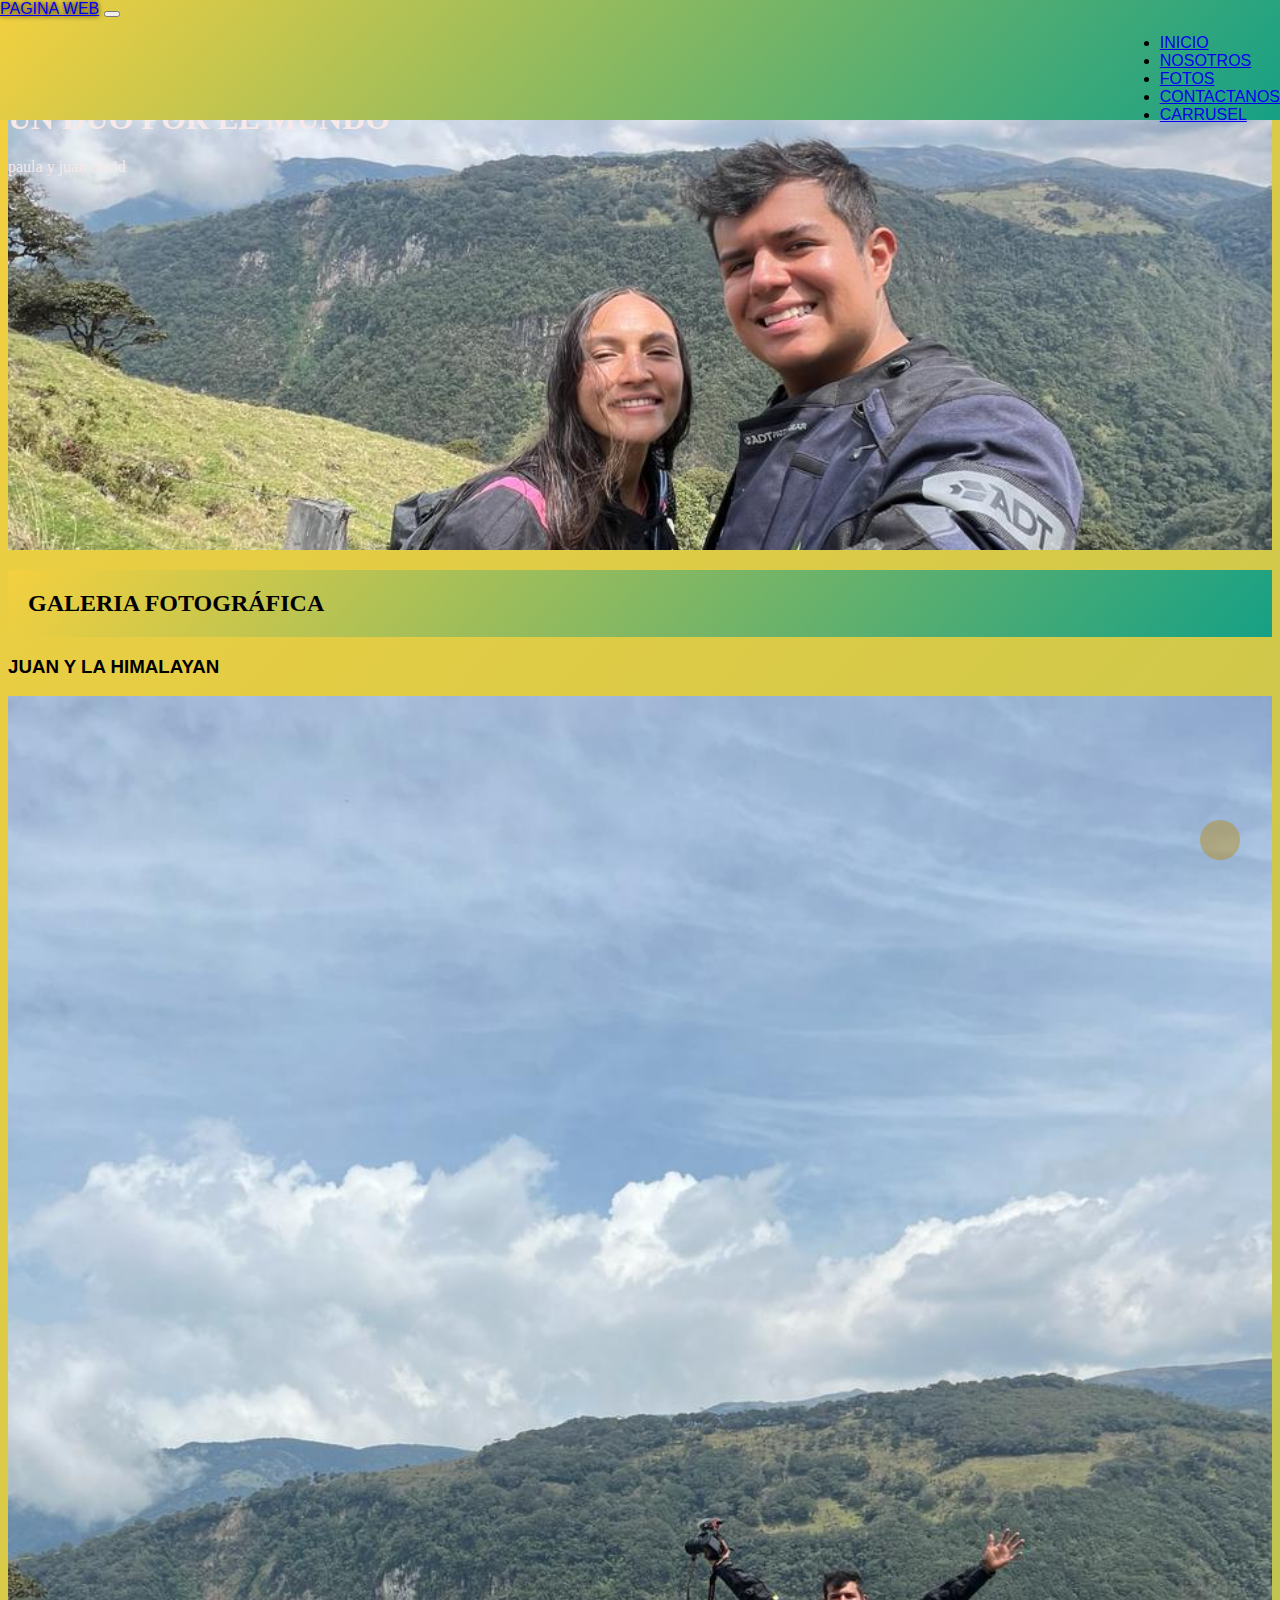
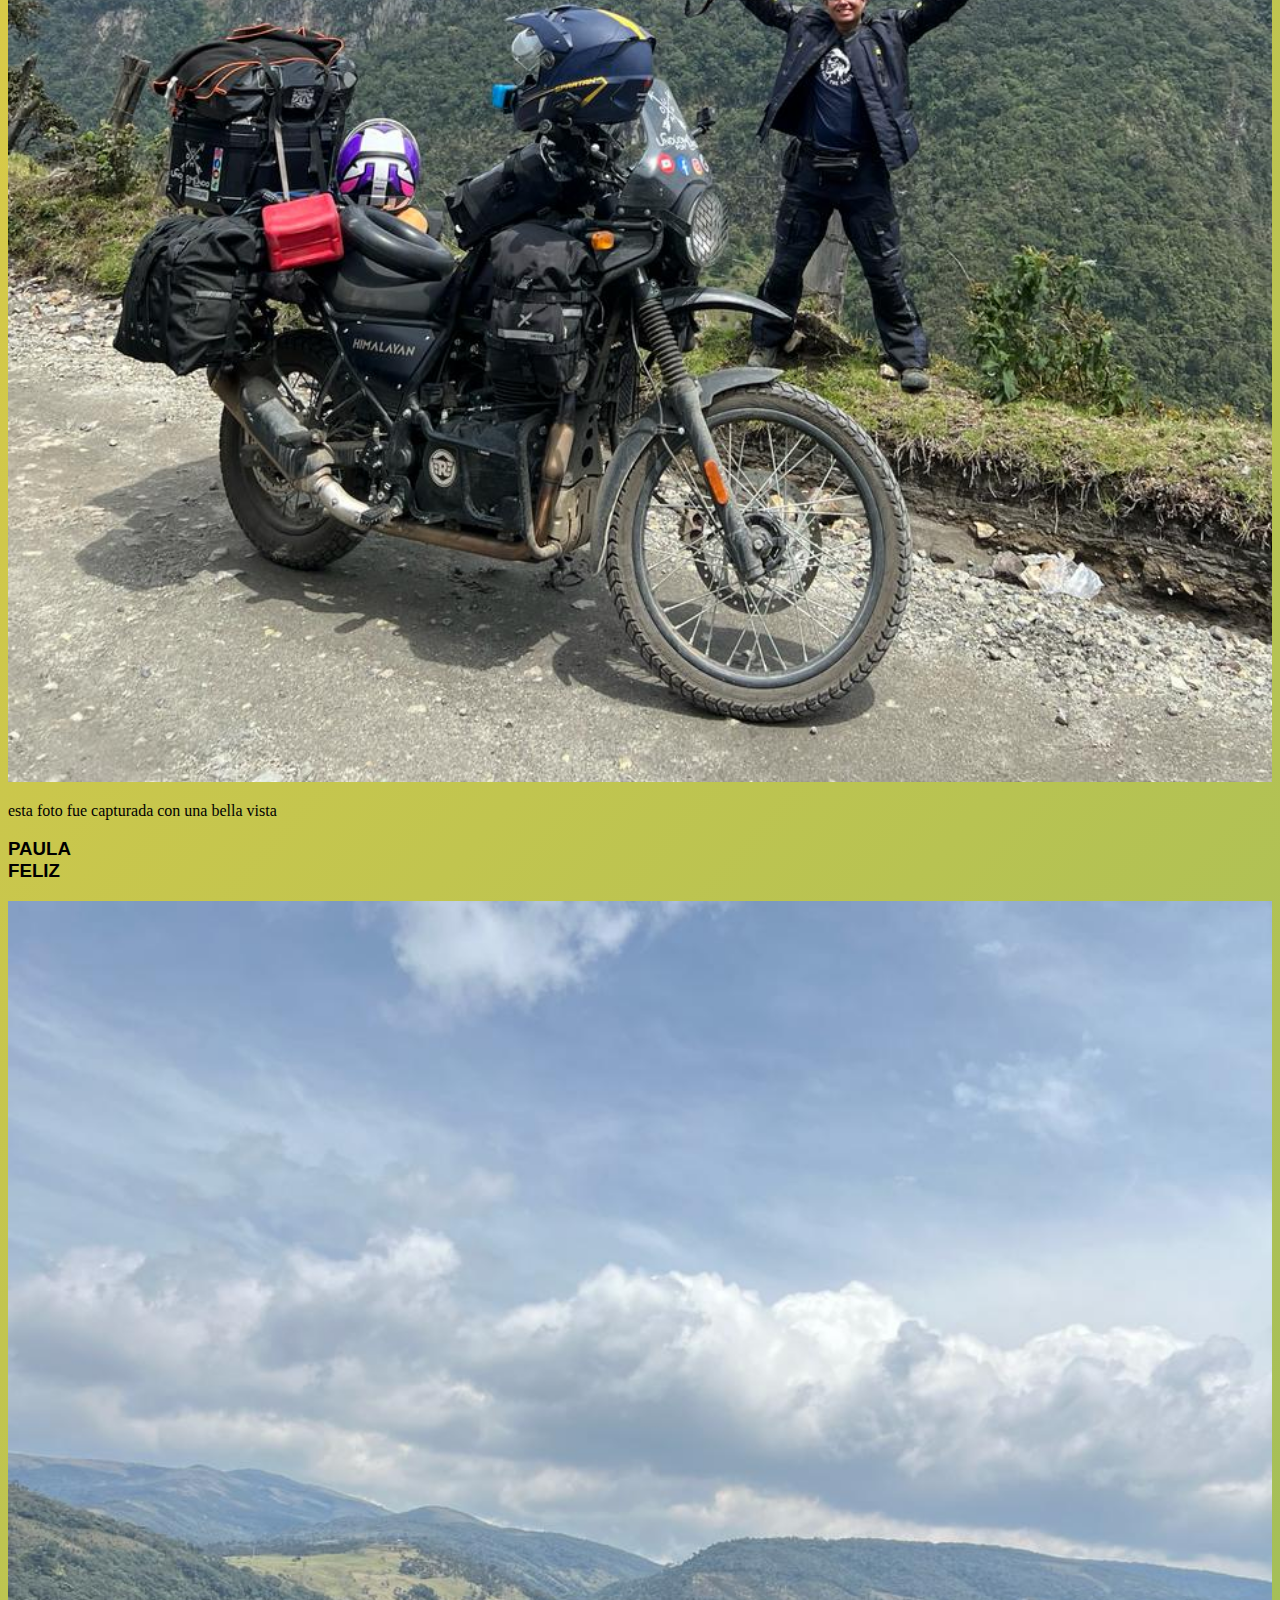
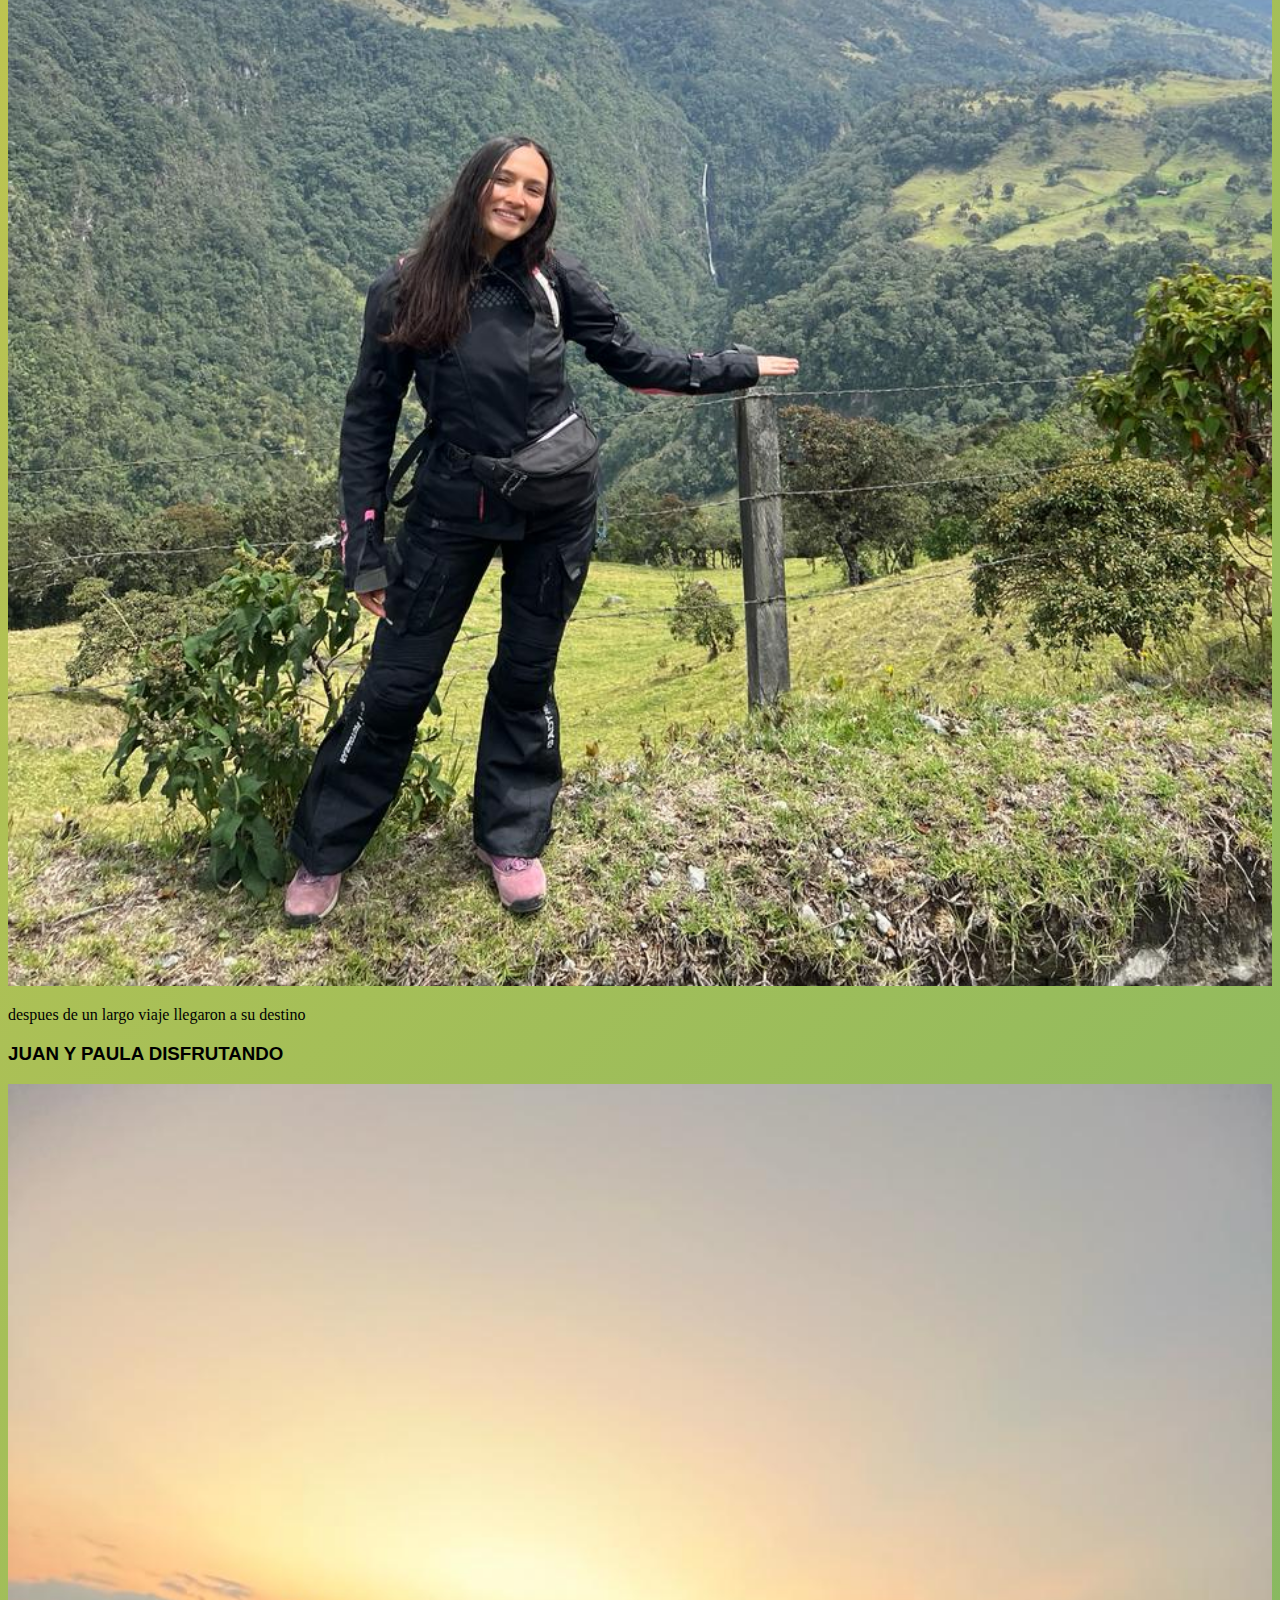
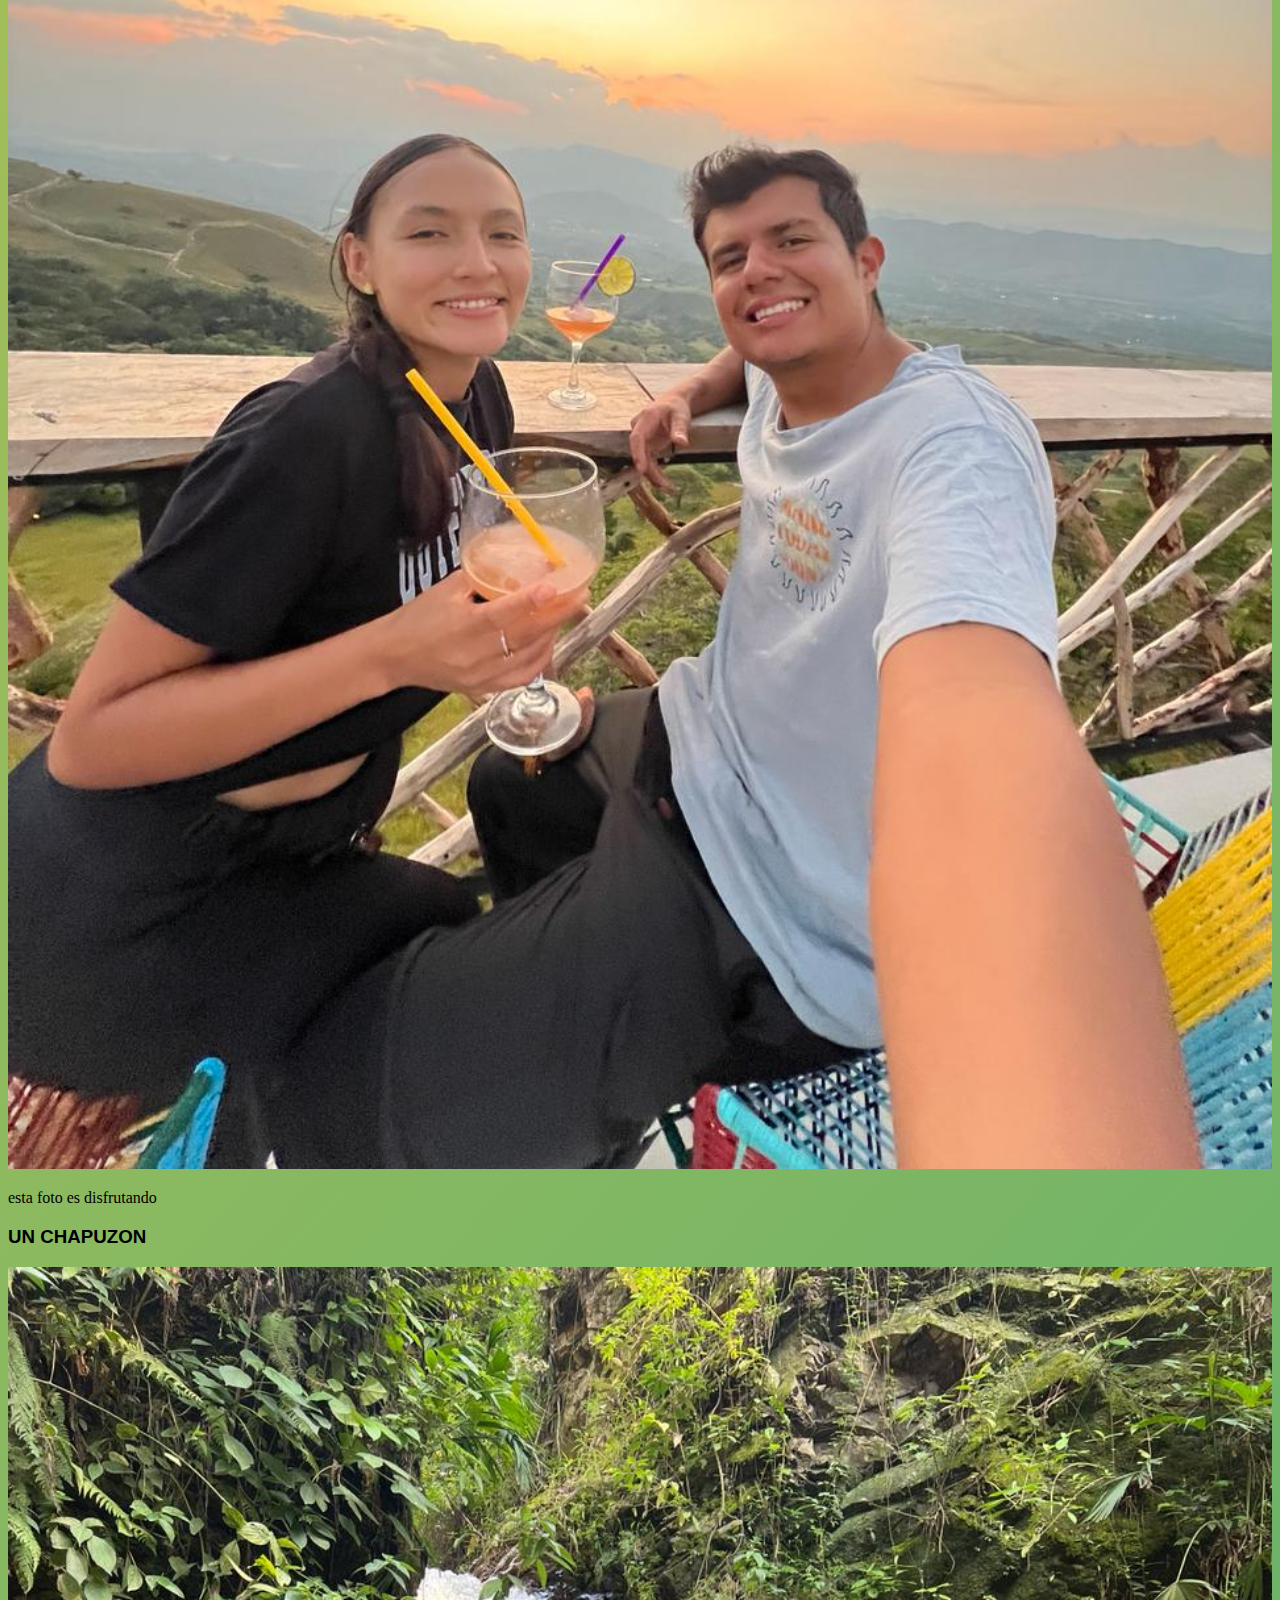
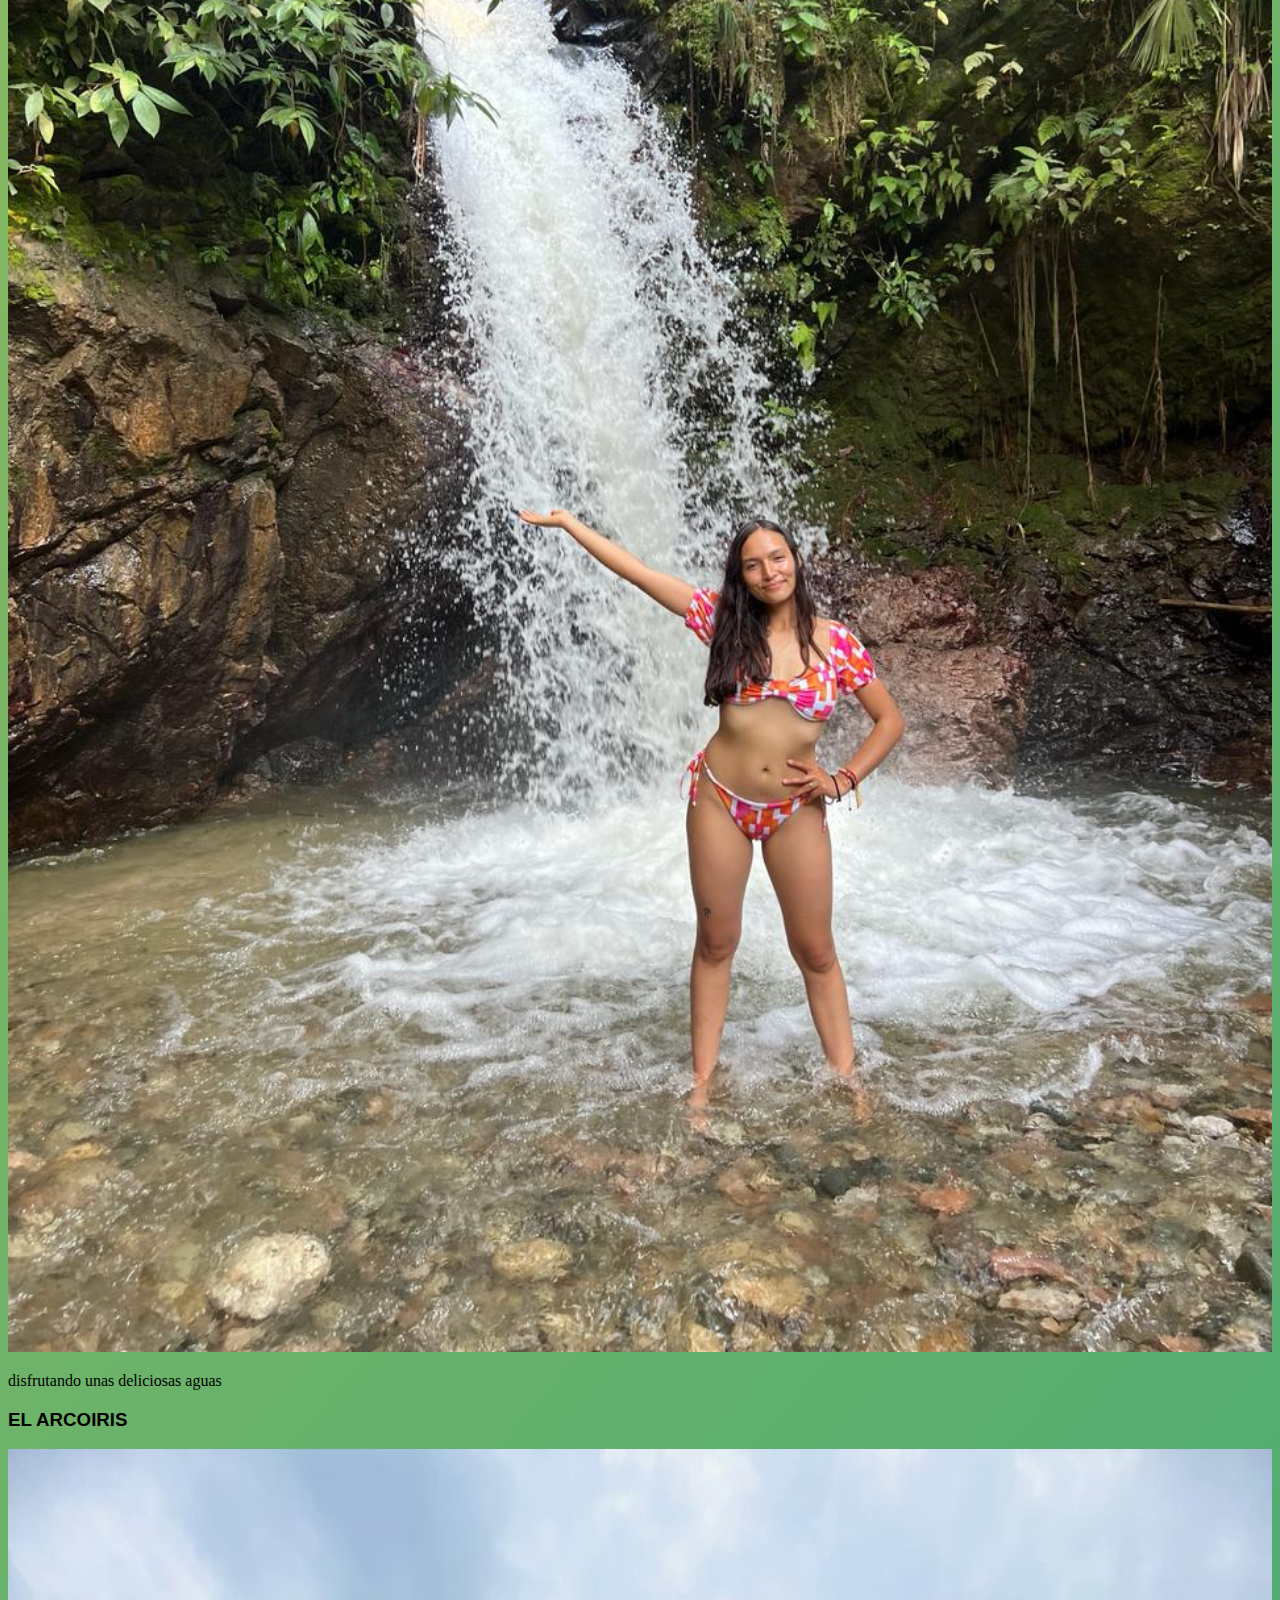
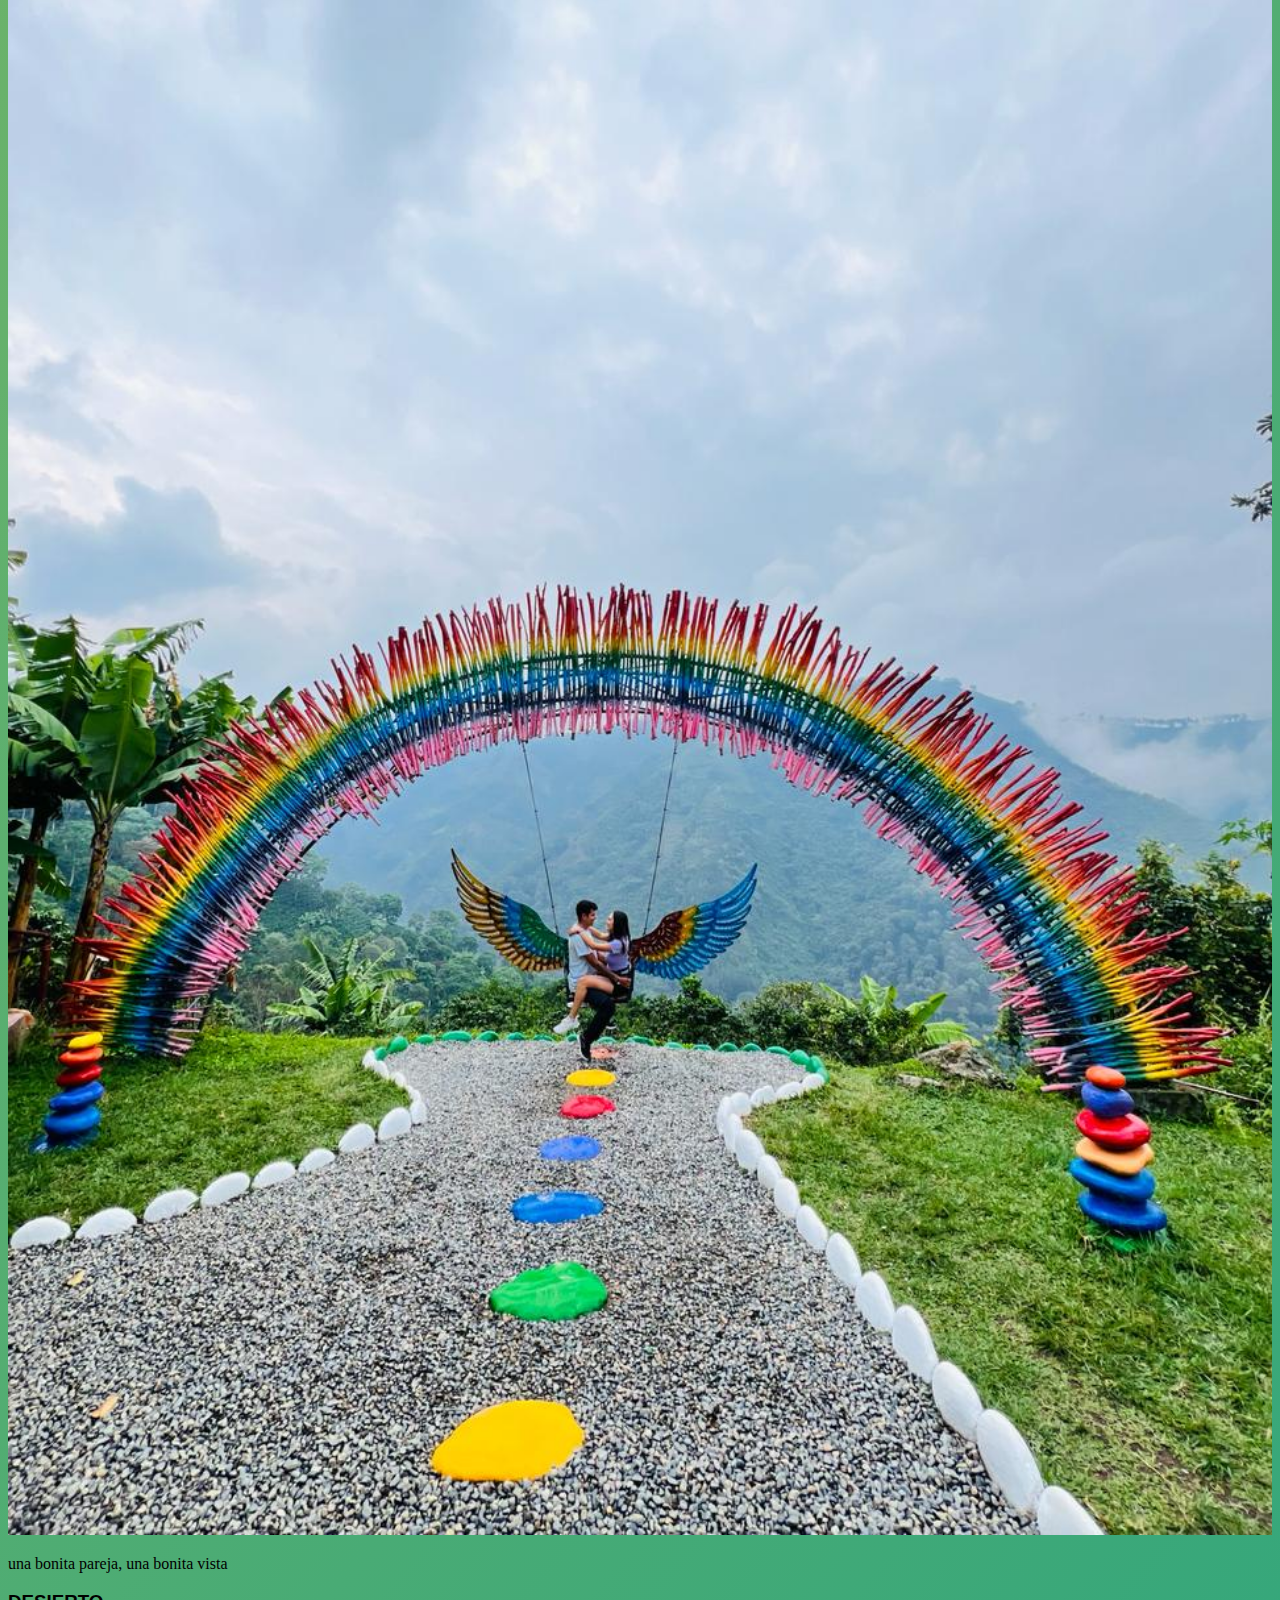
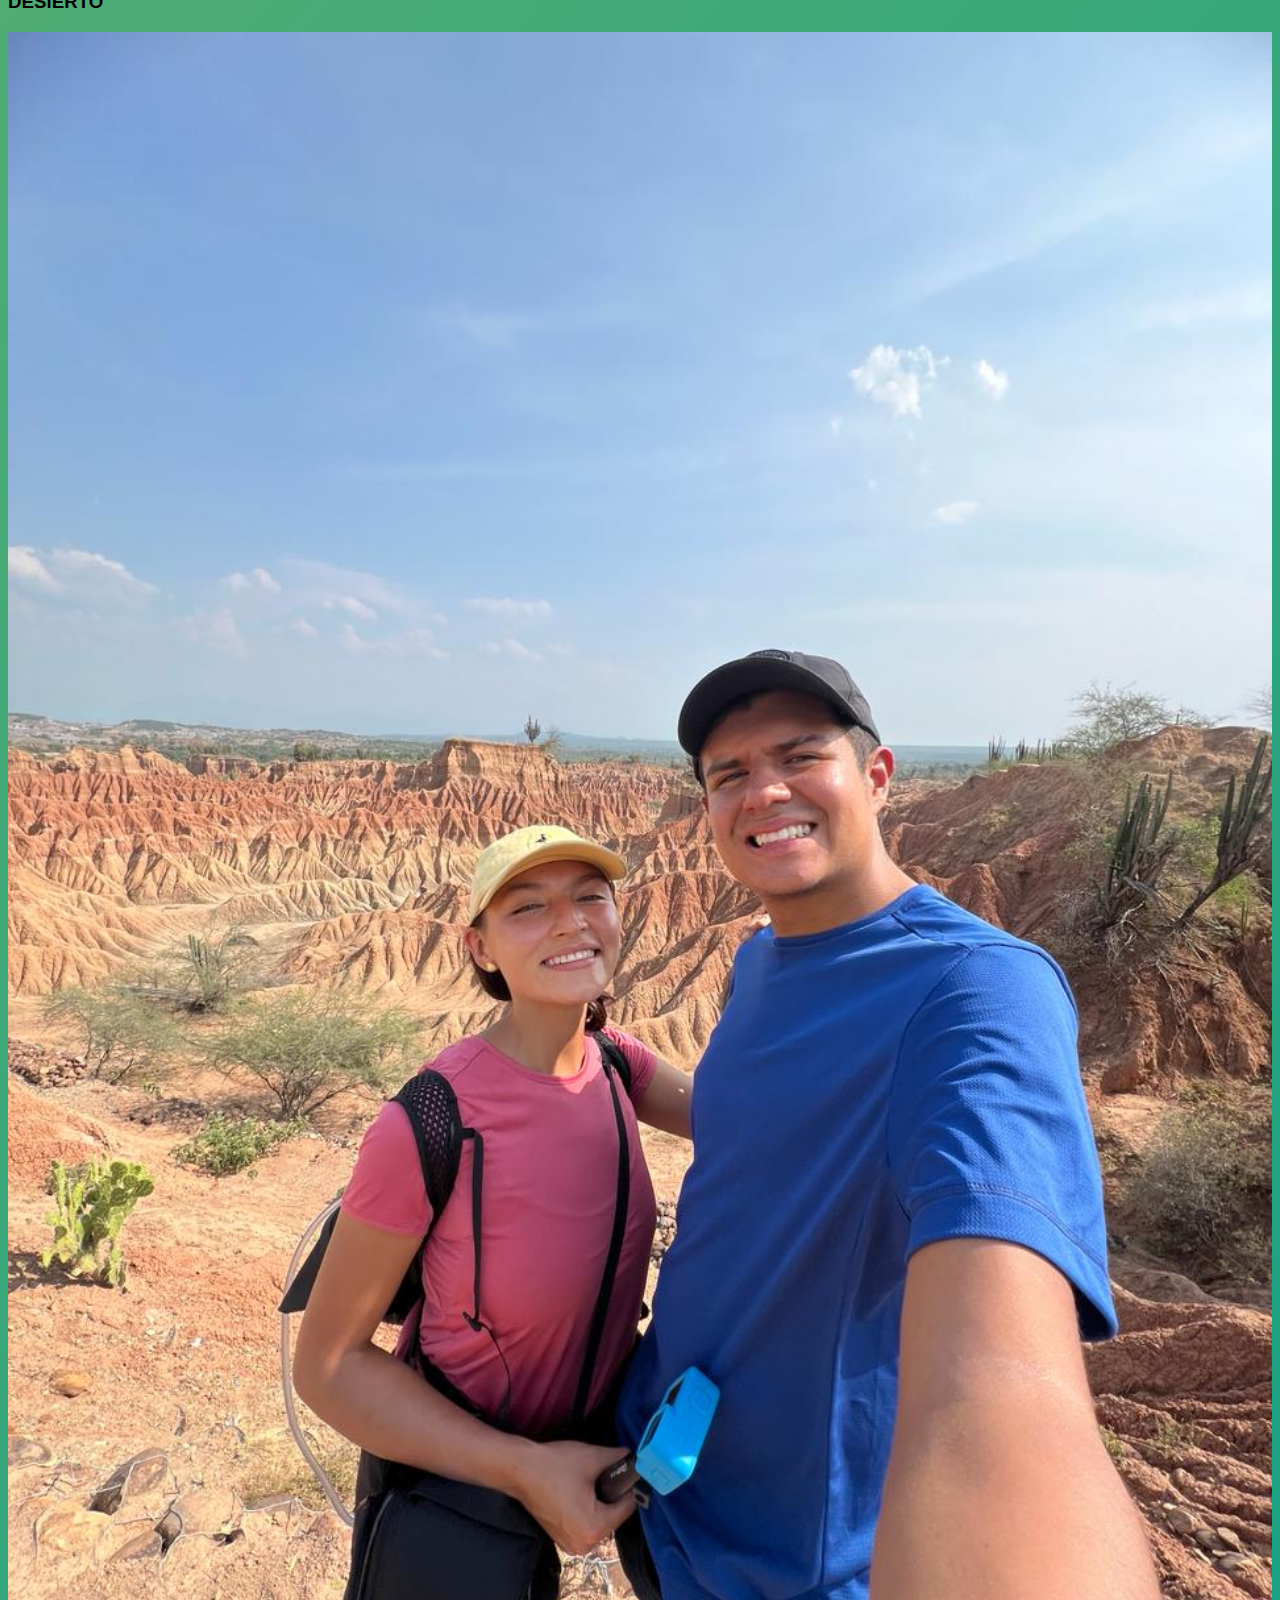
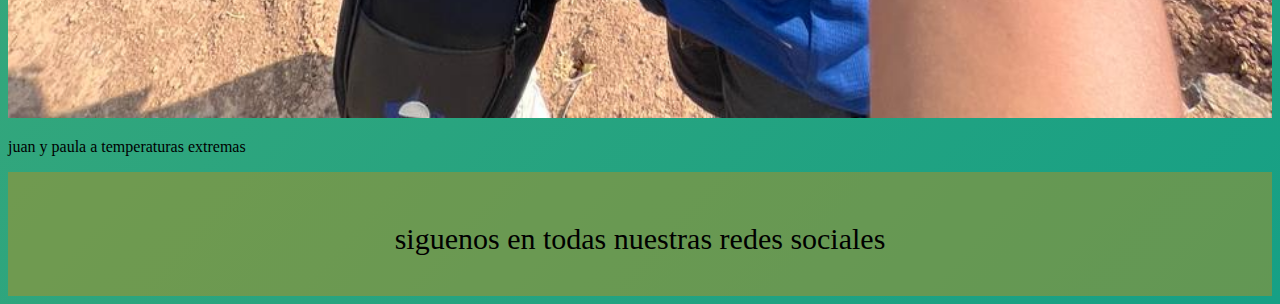
<file: index.html>
<!DOCTYPE html>
<html lang="es">

<head>
    <meta charset="UTF-8">
    <link rel="shortcut icon" href="multimedia/tierra-aislada_163782-1195.ico" type="image/x-icon">
    <link rel="stylesheet" href="https://cdnjs.cloudflare.com/ajax/libs/font-awesome/6.5.1/css/all.min.css" integrity="sha512-DTOQO9RWCH3ppGqcWaEA1BIZOC6xxalwEsw9c2QQeAIftl+Vegovlnee1c9QX4TctnWMn13TZye+giMm8e2LwA==" crossorigin="anonymous" referrerpolicy="no-referrer" />
    <!-- boostrap inicia 5.1 -->
    <link href="https://cdn.jsdelivr.net/npm/bootstrap@5.1.3/dist/css/bootstrap.min.css" rel="stylesheet"
        integrity="sha384-1BmE4kWBq78iYhFldvKuhfTAU6auU8tT94WrHftjDbrCEXSU1oBoqyl2QvZ6jIW3" crossorigin="anonymous">
    <!-- boostrap fin 5.1 -->
    <link rel="stylesheet" href="stiless.css">
    <meta name="viewport" content="width=device-width, initial-scale=1.0">
    <title>Prentrega 2</title>
</head>

<body>
    <!-- nav inicia-->
    <nav class="navbar navbar-expand-sm navbar-dark">
        <div class="container-fluid">
            <a class="navbar-brand" href="#">PAGINA <span>WEB</span></a>
            <button class="navbar-toggler" type="button" data-bs-toggle="collapse" data-bs-target="#collapsibleNavbar">
                <span class="navbar-toggler-icon"></span>
            </button>
            <div class="collapse navbar-collapse" id="collapsibleNavbar">
                <ul class="navbar-nav">
                    <li class="nav-item">
                        <a class="nav-link" href="index.html" style="transition: all;">INICIO</a>
                    </li>
                    <li class="nav-item">
                        <a class="nav-link" href="nosotros.html">NOSOTROS</a>
                    </li>
                    <li class="nav-item">
                        <a class="nav-link" href="fotos.html">FOTOS</a>
                    </li>
                    <li class="nav-item">
                        <a class="nav-link" href="contactanos.html">CONTACTANOS</a>
                    </li>
                    <li class="nav-item">
                        <a class="nav-link" href="carrusel.html">CARRUSEL</a>
                    </li>
                </ul>
            </div>
        </div>
    </nav>
    <!-- nav fin  -->
 <!-- jumbotromp inicia-->
 <div class=" p-5  jumbotron">
    <div class="call">
    </header>
    <main>
        <div class="calll">
            <h1>UN DUO POR EL MUNDO</h1>
            <P>paula y juan david</P>
        </div>
    </main>
    </div>
  </div>
  <!-- jumbotromp inicia-->
 <h2 class="text-center ext-white">GALERIA FOTOGRÁFICA</h2>
 <div class="galeria container-fluid">
    <div class="row">
        <article class="col-sm-4">
            <h3>JUAN Y LA HIMALAYAN</h3>
            <img src="img/FDS (2).jpeg" alt="foto">
            <p>esta foto fue capturada con una bella vista</p>
        </article>

        <article class="col-sm-4">
            <h3>PAULA 
                <br>
                FELIZ</h3>
            <img src="img/FDS (1).jpeg" alt="foto">
            <p>despues de un largo viaje llegaron a su destino</p>
        </article>

        <article class="col-sm-4">
            <h3>JUAN Y PAULA DISFRUTANDO</h3>
            <img src="img/E.jpeg" alt="foto">
            <p>esta foto es disfrutando</p>
        </article>

        <article class="col-sm-4">
            <h3>UN CHAPUZON</h3>
            <img src="img/D.jpeg" alt="foto">
            <p>disfrutando unas deliciosas aguas</p>
        </article>
        <article class="col-sm-4">
            <h3>EL ARCOIRIS</h3>
            <img src="img/che.jpeg" alt="foto">
            <p>una bonita pareja, una bonita vista</p>
        </article>

        <article class="col-sm-4">
            <div class="position2">
                <h3>DESIERTO</h3>
                <img src="img/FDS (4).jpeg"foto">
                <p>juan y paula a temperaturas extremas</p>
            </article>
            </div>
    </div>

 </div>



 
 <footer>
    <p>siguenos en todas nuestras redes sociales</p>
    <div class="redes">
<a href="">
    <i class="fa-brands fa-square-instagram"></i>
</a>
<a href="">
    <i class="fa-brands fa-square-facebook"></i>
</a>
    </div>
 </footer>
<a href="#" class="subir">
    <i class="fa-solid fa-circle-up"></i>
</a>


    <script src="https://cdn.jsdelivr.net/npm/@popperjs/core@2.10.2/dist/umd/popper.min.js"
        integrity="sha384-7+zCNj/IqJ95wo16oMtfsKbZ9ccEh31eOz1HGyDuCQ6wgnyJNSYdrPa03rtR1zdB" crossorigin="anonymous">
    </script>
    <script src="https://cdn.jsdelivr.net/npm/bootstrap@5.1.3/dist/js/bootstrap.min.js"
        integrity="sha384-QJHtvGhmr9XOIpI6YVutG+2QOK9T+ZnN4kzFN1RtK3zEFEIsxhlmWl5/YESvpZ13" crossorigin="anonymous">
    </script>
</body>

</html>
</file>
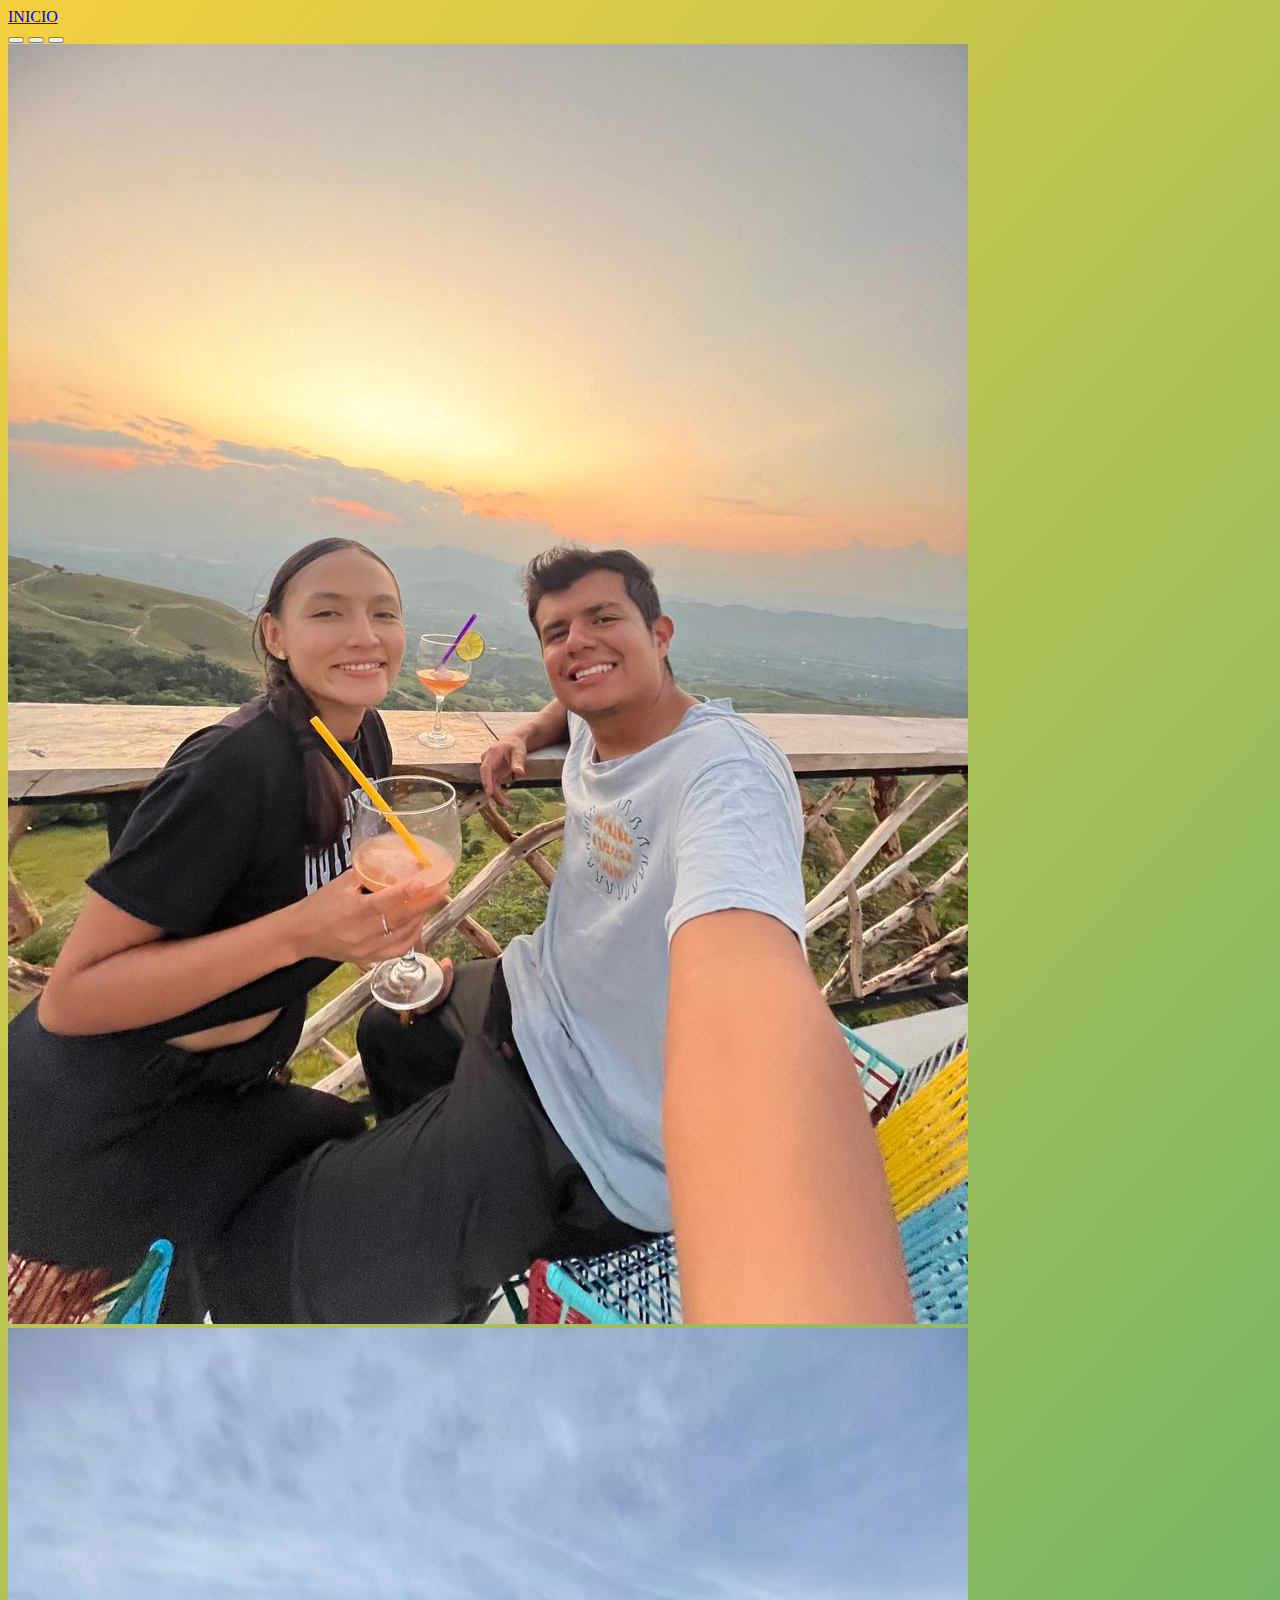
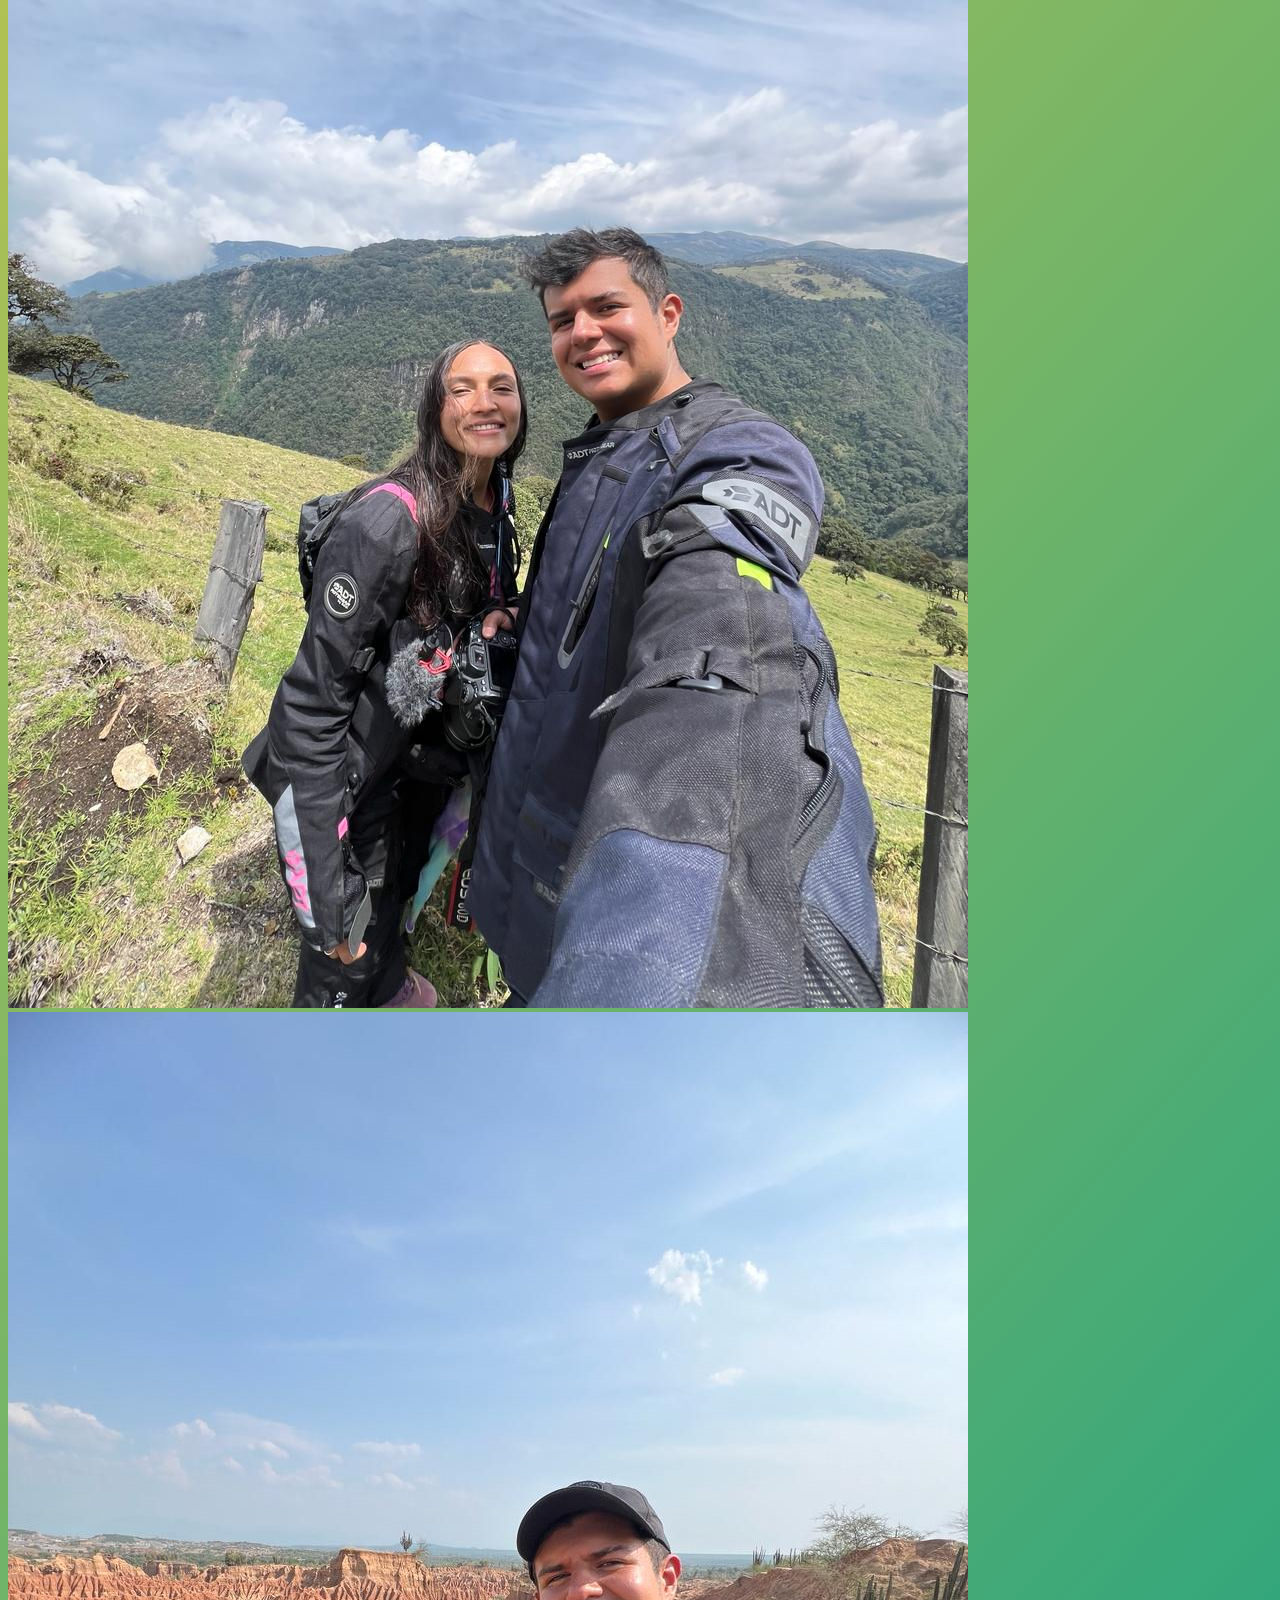
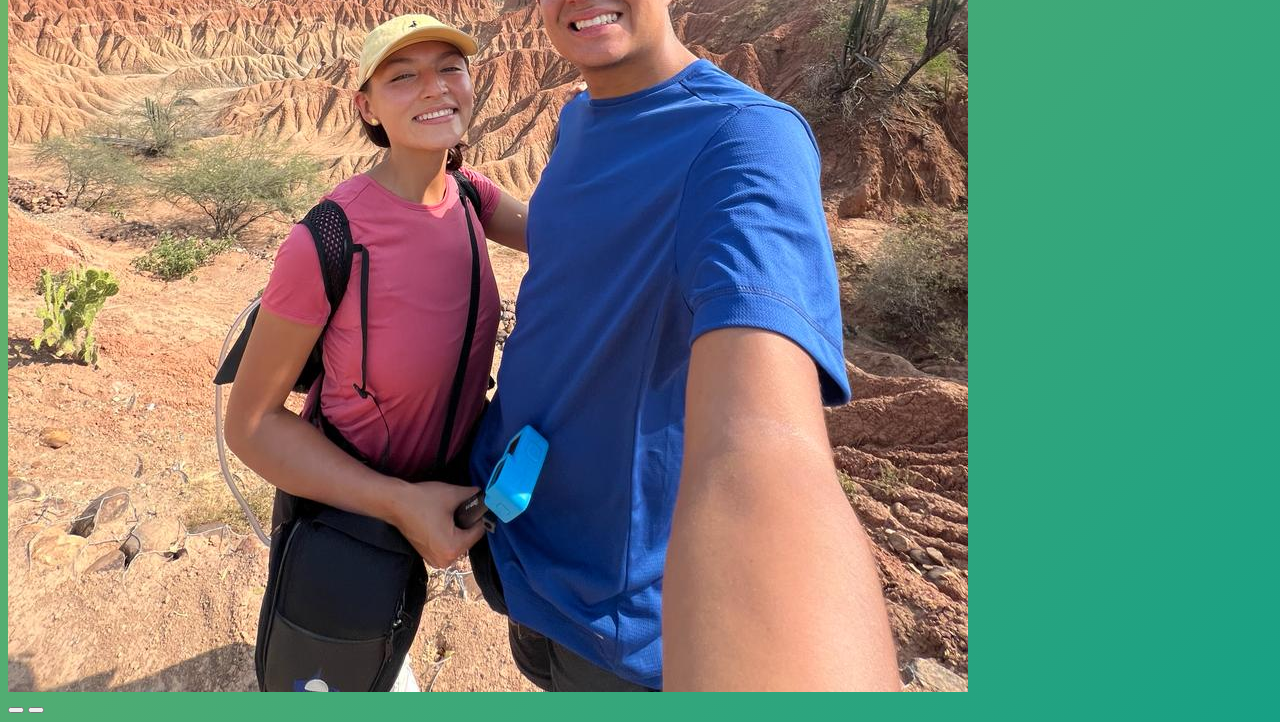
<file: carrusel.html>
<!DOCTYPE html>
    <html lang="eS">
    <head>
        <meta charset="UTF-8">
        <meta name="viewport" content="width=device-width, initial-scale=1.0">
        <link href="https://cdn.jsdelivr.net/npm/bootstrap@5.1.3/dist/css/bootstrap.min.css" rel="stylesheet" integrity="sha384-1BmE4kWBq78iYhFldvKuhfTAU6auU8tT94WrHftjDbrCEXSU1oBoqyl2QvZ6jIW3" crossorigin="anonymous">
        <link rel="stylesheet" href="stiless.css">
        <title>Document</title>
    </head>
    <body>
        <a class="nav-link" href="index.html">INICIO</a>
        <div id="demo" class="carousel slide" data-bs-ride="carousel">

            <!-- Indicators/dots -->
            <div class="carousel-indicators">
              <button type="button" data-bs-target="#demo" data-bs-slide-to="0" class="active"></button>
              <button type="button" data-bs-target="#demo" data-bs-slide-to="1"></button>
              <button type="button" data-bs-target="#demo" data-bs-slide-to="2"></button>
            </div>
          
            <!-- The slideshow/carousel -->
            <div class="carousel-inner">
              <div class="carousel-item active">
                <img src="img/E.jpeg" alt="Los Angeles" class="d-block w-100">
              </div>
              <div class="carousel-item">
                <img src="img/FDS (3).jpeg" alt="Chicago" class="d-block w-100">
              </div>
              <div class="carousel-item">
                <img src="img/FDS (4).jpeg" alt="New York" class="d-block w-100">
              </div>
            </div>
          
            <!-- Left and right controls/icons -->
            <button class="carousel-control-prev" type="button" data-bs-target="#demo" data-bs-slide="prev">
              <span class="carousel-control-prev-icon"></span>
            </button>
            <button class="carousel-control-next" type="button" data-bs-target="#demo" data-bs-slide="next">
              <span class="carousel-control-next-icon"></span>
            </button>
          </div>






<script src="https://cdn.jsdelivr.net/npm/@popperjs/core@2.10.2/dist/umd/popper.min.js" integrity="sha384-7+zCNj/IqJ95wo16oMtfsKbZ9ccEh31eOz1HGyDuCQ6wgnyJNSYdrPa03rtR1zdB" crossorigin="anonymous"></script>
<script src="https://cdn.jsdelivr.net/npm/bootstrap@5.1.3/dist/js/bootstrap.min.js" integrity="sha384-QJHtvGhmr9XOIpI6YVutG+2QOK9T+ZnN4kzFN1RtK3zEFEIsxhlmWl5/YESvpZ13" crossorigin="anonymous"></script>
    </body>
    </html>
</file>
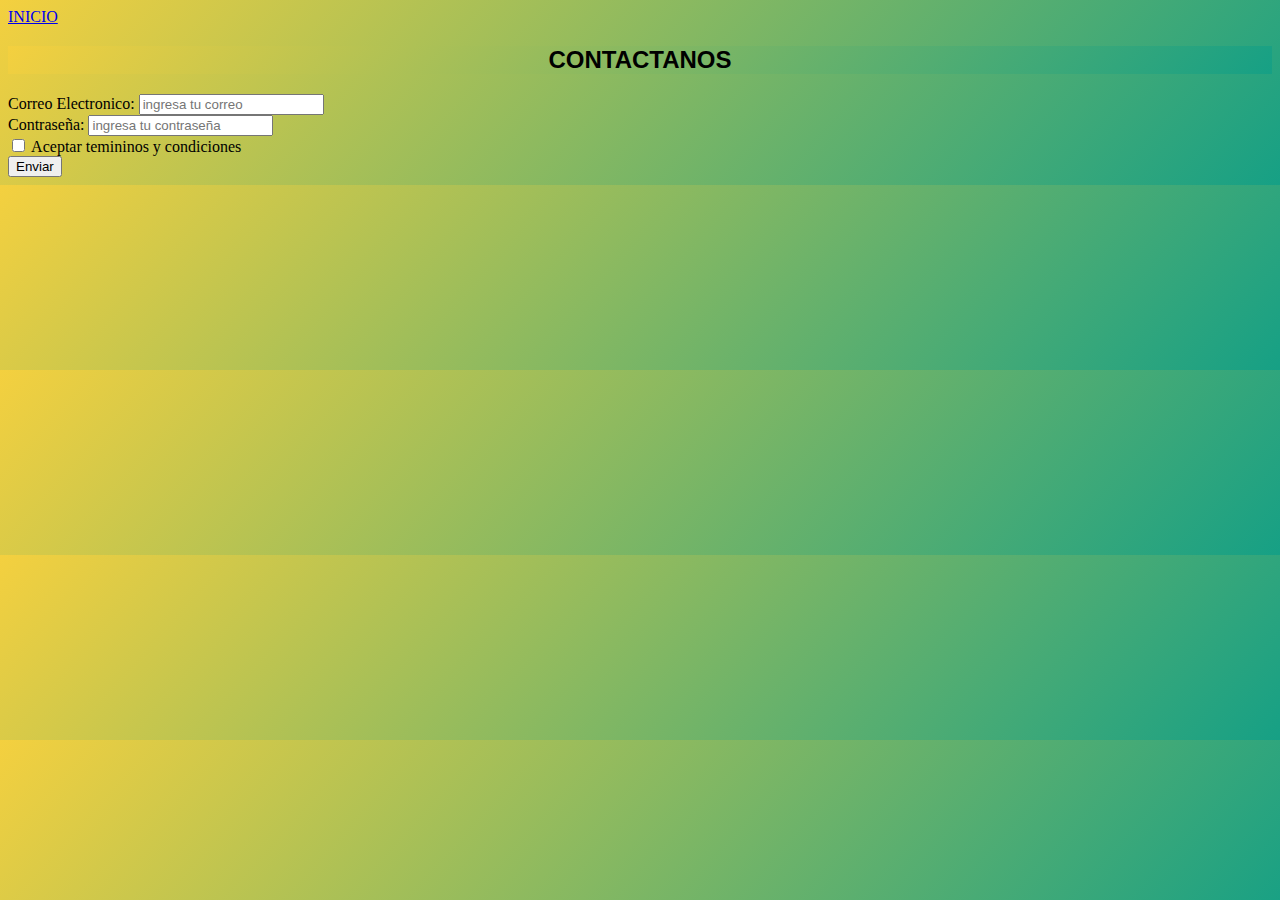
<file: contactanos.html>
<!DOCTYPE html>
<html lang="es">
<head>
    <meta charset="UTF-8">
    <meta name="viewport" content="width=device-width, initial-scale=1.0">
       <!-- boostrap inicia 5.1 -->
       <link
       href="https://cdn.jsdelivr.net/npm/bootstrap@5.1.3/dist/css/bootstrap.min.css"
       rel="stylesheet"
       integrity="sha384-1BmE4kWBq78iYhFldvKuhfTAU6auU8tT94WrHftjDbrCEXSU1oBoqyl2QvZ6jIW3"
       crossorigin="anonymous"
     />
     <!-- boostrap fin 5.1 -->
    <title>Document</title>

<div class="feid">
</head>
<body style="background-image: linear-gradient(132deg, #F4D03F 0%, #16A085 100%);">
    <a href="index.html">INICIO</a>
     <H2 style="background-image: linear-gradient(132deg, #F4D03F 0%, #16A085 100%);;;;;; font-family: Verdana, Geneva, Tahoma, sans-serif; text-align: center;">CONTACTANOS</H2>
     <form action="/action_page.php">
        <div class="mb-3 mt-3">
          <label for="email" class="form-label">Correo Electronico:</label>
          <input type="email" class="form-control" id="email" placeholder="ingresa tu correo" name="email">
        </div>
        <div class="mb-3">
          <label for="pwd" class="form-label">Contraseña:</label>
          <input type="password" class="form-control" id="pwd" placeholder="ingresa tu contraseña" name="pswd">
        </div>
        <div class="form-check mb-3">
          <label class="form-check-label">
            <input class="form-check-input" type="checkbox" name="remember"> Aceptar temininos y condiciones
          </label>
        </div>
        <button type="submit" class="btn btn-primary">Enviar</button>
      </form>
    <script
    src="https://cdn.jsdelivr.net/npm/@popperjs/core@2.10.2/dist/umd/popper.min.js"
    integrity="sha384-7+zCNj/IqJ95wo16oMtfsKbZ9ccEh31eOz1HGyDuCQ6wgnyJNSYdrPa03rtR1zdB"
    crossorigin="anonymous"
  ></script>
  <script
    src="https://cdn.jsdelivr.net/npm/bootstrap@5.1.3/dist/js/bootstrap.min.js"
    integrity="sha384-QJHtvGhmr9XOIpI6YVutG+2QOK9T+ZnN4kzFN1RtK3zEFEIsxhlmWl5/YESvpZ13"
    crossorigin="anonymous"
  ></script>
    </body>
</div>
</html>
</file>
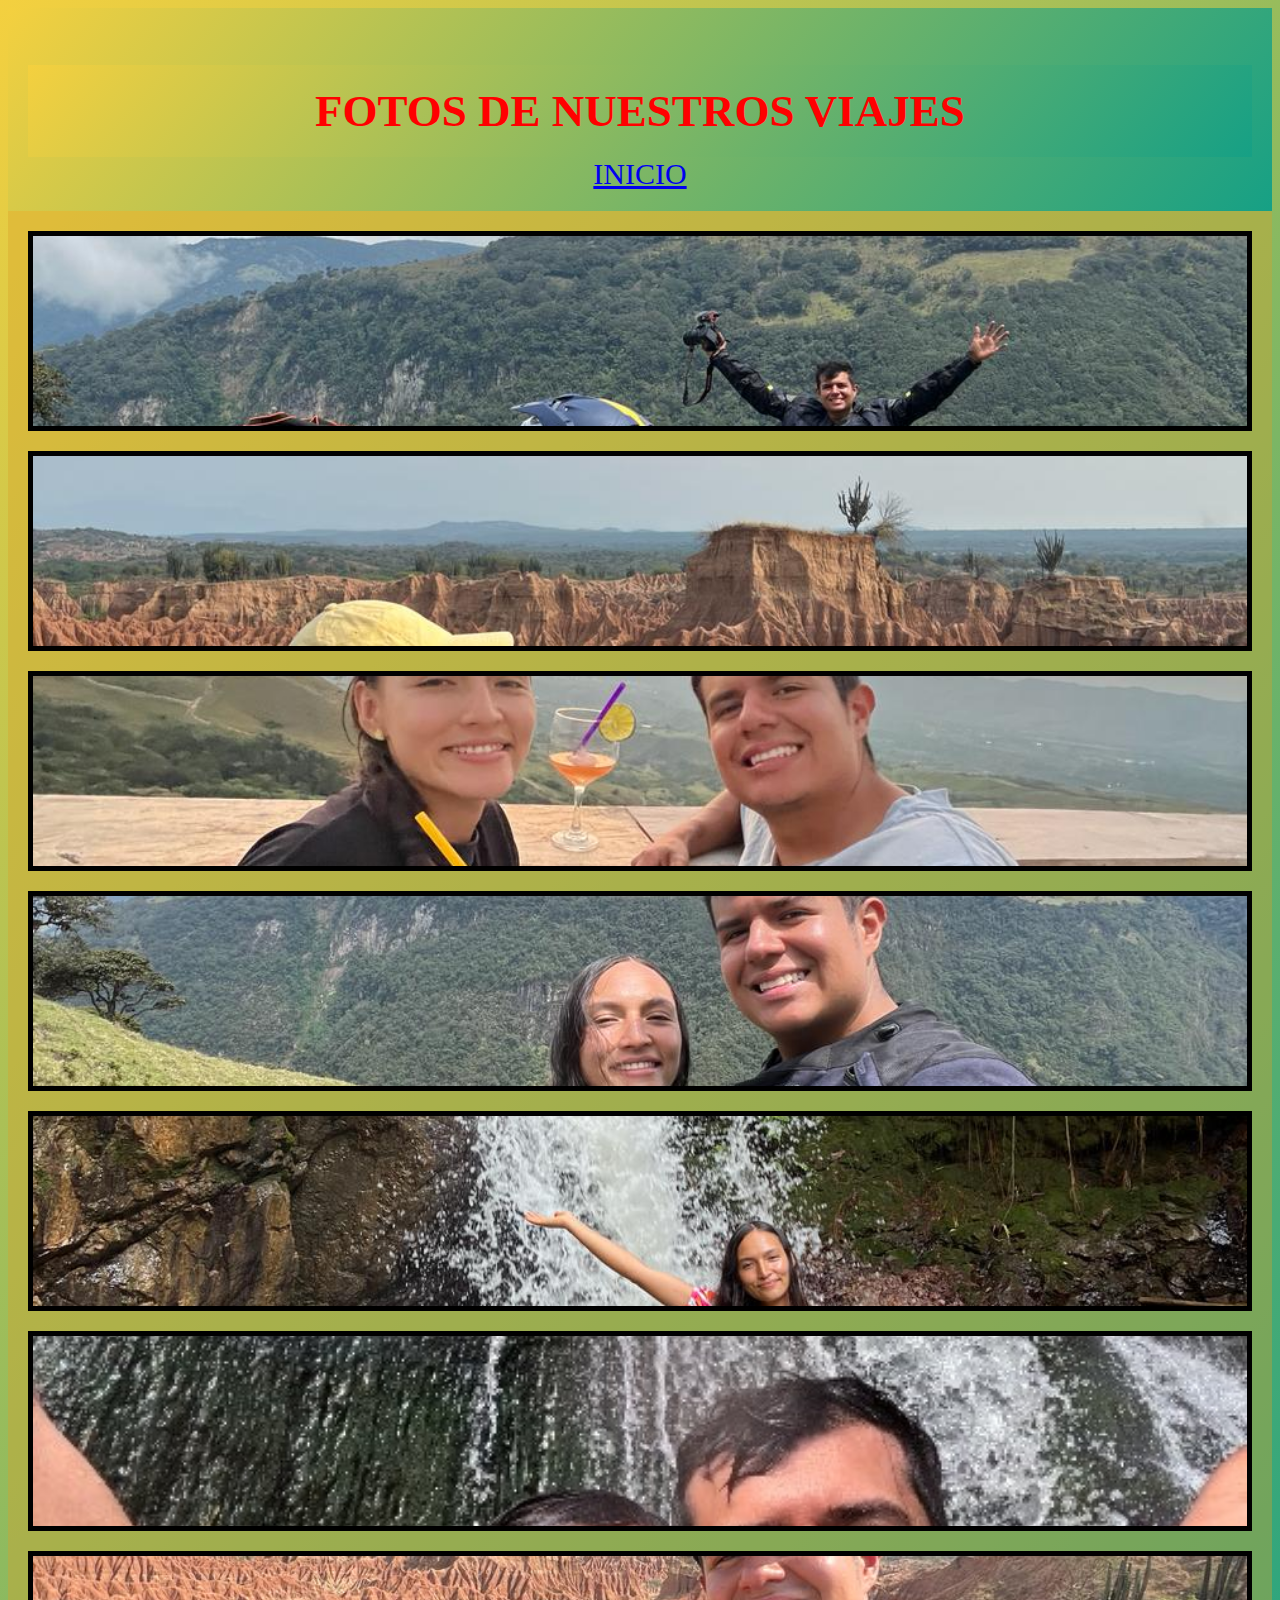
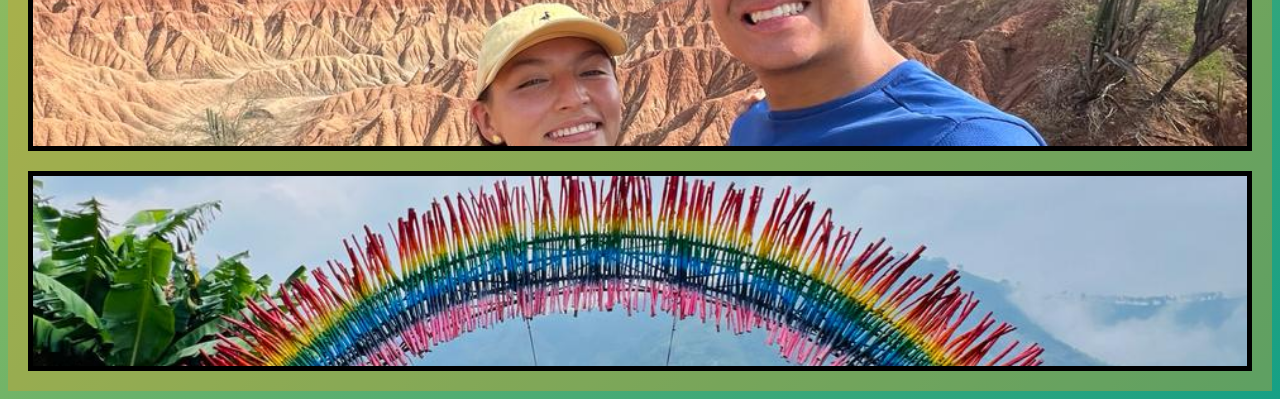
<file: fotos.html>
<!DOCTYPE html>
<html lang="es">
<head>
    <meta charset="UTF-8">
    <!-- boostrap inicia 5.1 -->
    <link href="https://cdn.jsdelivr.net/npm/bootstrap@5.1.3/dist/css/bootstrap.min.css" rel="stylesheet"
        integrity="sha384-1BmE4kWBq78iYhFldvKuhfTAU6auU8tT94WrHftjDbrCEXSU1oBoqyl2QvZ6jIW3" crossorigin="anonymous">
    <!-- boostrap fin 5.1 -->
    <link rel="stylesheet" href="https://cdnjs.cloudflare.com/ajax/libs/font-awesome/6.5.1/css/all.min.css" integrity="sha512-DTOQO9RWCH3ppGqcWaEA1BIZOC6xxalwEsw9c2QQeAIftl+Vegovlnee1c9QX4TctnWMn13TZye+giMm8e2LwA==" crossorigin="anonymous" referrerpolicy="no-referrer" />
    <link rel="stylesheet" href="stiless.css">
    <meta name="viewport" content="width=device-width, initial-scale=1.0">
    <title>fotos</title>
</head>
<body>
    <div class="HHH">
        <h2>FOTOS DE NUESTROS VIAJES</h2>
        <a href="index.html">INICIO</a>
    </div>
<div class="galery">
    <div class="item item1"></div>
    <div class="item item2"></div>
    <div class="item item3"></div>
    <div class="item item4"></div>
    <div class="item item5"></div>
    <div class="item item6"></div>
    <div class="item item7"></div>
    <div class="item item8"></div>
</div>











<script src="https://cdn.jsdelivr.net/npm/@popperjs/core@2.10.2/dist/umd/popper.min.js"
integrity="sha384-7+zCNj/IqJ95wo16oMtfsKbZ9ccEh31eOz1HGyDuCQ6wgnyJNSYdrPa03rtR1zdB" crossorigin="anonymous">
</script>
<script src="https://cdn.jsdelivr.net/npm/bootstrap@5.1.3/dist/js/bootstrap.min.js"
integrity="sha384-QJHtvGhmr9XOIpI6YVutG+2QOK9T+ZnN4kzFN1RtK3zEFEIsxhlmWl5/YESvpZ13" crossorigin="anonymous">
</body>
</html>
</file>
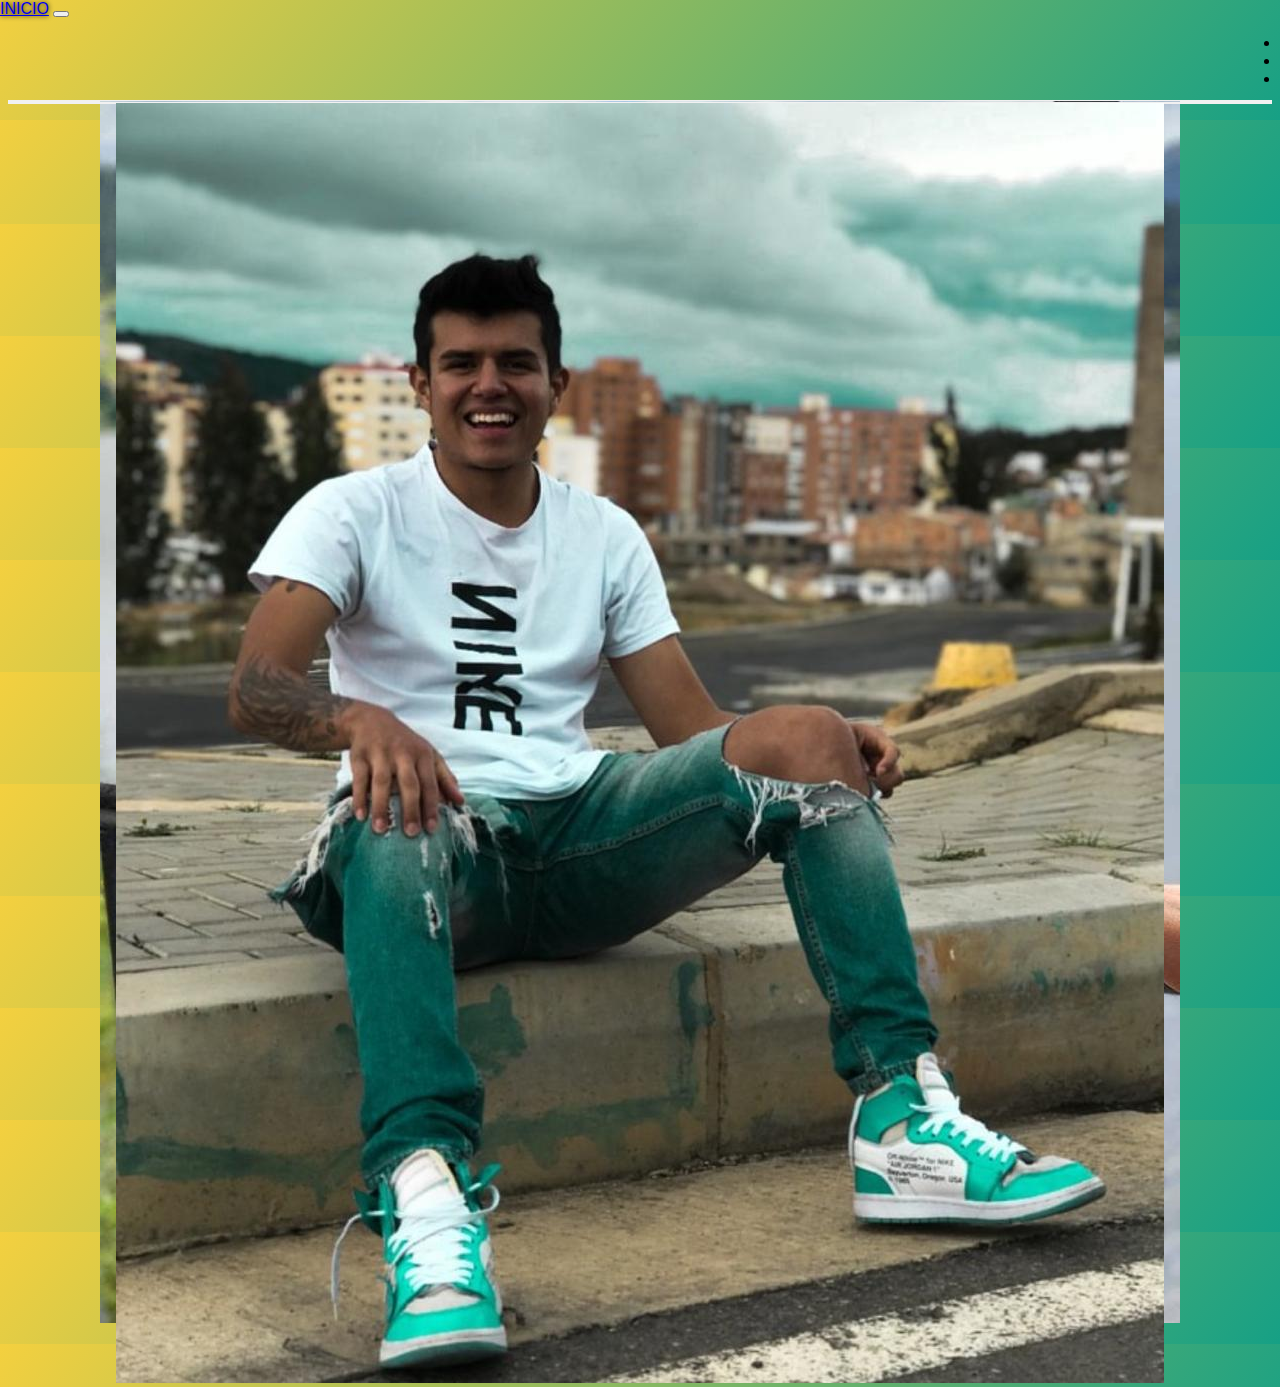
<file: nosotros.html>
<!DOCTYPE html>
<html lang="es">
  <head>
    <meta charset="UTF-8" />
    <!-- boostrap inicia 5.1 -->
    <link
      href="https://cdn.jsdelivr.net/npm/bootstrap@5.1.3/dist/css/bootstrap.min.css"
      rel="stylesheet"
      integrity="sha384-1BmE4kWBq78iYhFldvKuhfTAU6auU8tT94WrHftjDbrCEXSU1oBoqyl2QvZ6jIW3"
      crossorigin="anonymous"
    />
    <!-- boostrap fin 5.1 -->
    <link rel="stylesheet" href="stiless.css" />
    <meta name="viewport" content="width=device-width, initial-scale=1.0" />
    <title>Document</title>
  </head>

  <body>
    <!-- nav inicia-->
    <nav class="navbar navbar-expand-sm navbar-dark">
      <div class="container-fluid">
        <a class="navbar-brand" style="text-align: center" href="index.html"
          >INICIO</a
        >
        <button
          class="navbar-toggler"
          type="button"
          data-bs-toggle="collapse"
          data-bs-target="#collapsibleNavbar"
        >
          <span class="navbar-toggler-icon"></span>
        </button>
        <div class="collapse navbar-collapse" id="collapsibleNavbar">
          <ul class="navbar-nav">
            <li class="nav-item">
              <a class="nav-link" href="#" style="text-align: center"></a>
            </li>
            <li class="nav-item">
              <a class="nav-link" href="#"></a>
            </li>
            <li class="nav-item">
              <a class="nav-link" href="#"></a>
            </li>
          </ul>
        </div>
      </div>
    </nav>
    <!-- nav fin  -->
    <!-- jumbotromp inicia-->

    <div class="mt-5 p-5 jambatron">
      <div class="rata"></div>
    </div>
    <!-- jumbotromp fin-->

    <div class="row">
      <div class="col">
        <div class="flip-card">
          <div class="flip-card-inner">
            <div class="flip-card-front">
              <img src="img/PAULA.jpeg" />
            </div>
            <div class="flip-card-back">
              <h1>PAULA</h1>
              <p>youtuber & ingeniera</p>
              <p>
                soy paula cubides tengo 23 años
                <br />
                soy ingeniera civil y actualmente estoy estudiando
              </p>
            </div>
          </div>
        </div>
      </div>
      <div class="col">
        <div class="flip-card">
            <div class="flip-card-inner">
              <div class="flip-card-front">
                <img src="img/AHORA YO.jpeg" />
              </div>
              <div class="flip-card-back">
                <h1>PAULA</h1>
                <p>youtuber & ingeniera</p>
                <p>
                  soy paula cubides tengo 23 años
                  <br />
                  soy ingeniera civil y actualmente estoy estudiando
                </p>
              </div>
            </div>
          </div>
      </div>
    </div>
  
    <script
      src="https://cdn.jsdelivr.net/npm/@popperjs/core@2.10.2/dist/umd/popper.min.js"
      integrity="sha384-7+zCNj/IqJ95wo16oMtfsKbZ9ccEh31eOz1HGyDuCQ6wgnyJNSYdrPa03rtR1zdB"
      crossorigin="anonymous"
    ></script>
    <script
      src="https://cdn.jsdelivr.net/npm/bootstrap@5.1.3/dist/js/bootstrap.min.js"
      integrity="sha384-QJHtvGhmr9XOIpI6YVutG+2QOK9T+ZnN4kzFN1RtK3zEFEIsxhlmWl5/YESvpZ13"
      crossorigin="anonymous"
    ></script>
  </body>
</html>
</file>
<file: stiless.css>
.navbar{
    background-color: #F4D03F;
    background-image: linear-gradient(132deg, #F4D03F 0%, #16A085 100%);
    
    
    min-height: 120px;
    font-family: Verdana, Geneva, Tahoma, sans-serif;
    width: 100%;
    position: absolute;
    top: 0;
    left: 0;
    height: 150px;
}

.nav-link:hover{
    color: #880707 !important;  
    background-color: #b166f7;
    transition: all 2s;
}

.collapse{
    display: flex;
    justify-content: flex-end;
}
.jumbotron{
    background-image: url(img/WhatsApp\ Image\ 2024-03-09\ at\ 3.49.27\ PM.jpeg);
    background-size: cover;
    background-position: center;
    height: 450px;
}

.call{
    margin-top: 100px;
    text-align: justify;
    color: #f7e9e9
}


.galeria article{


}

.galeria article img{
    height: auto;
    width: 100%;
}

h2{
    margin-bottom: 0;
    padding: 20px;
    background-color: #F4D03F;
    background-image: linear-gradient(132deg, #F4D03F 0%, #16A085 100%);
    ;

}

.navbar-brand{
    text-shadow: 0 0 5px black
}

h3{
    font-family: Verdana, Geneva, Tahoma, sans-serif;
    
}
body{
    background-color: #F4D03F;
    background-image: linear-gradient(132deg, #F4D03F 0%, #16A085 100%);
    
}

.navbar{
    background-color: rgba(216, 161, 41, 0.37);
    height: 120px;
}

.jambatron{
    background-image: url(img/pirlo.jpeg);
    background-size: cover;
    background-position: center;
    color: rgb(162, 0, 255);
    
}

.rata{
    margin-top: 100px;
    text-align: center;
}

.blesd article{

}

.blessd article img{
    height: 300px;
    width: 300px
}

h2{
margin-bottom: 0; 
padding: 20px;
}

.pr{
float: right;
padding: 95px;
}

.HHH{
    background-image: linear-gradient(132deg, #F4D03F 0%, #16A085 100%);
    color: rgb(255, 0, 0);
    text-align: center;
    font-size: 30px;
    padding: 20px;


}

.galery{
    display: grid;
    grid-template-columns: 1fr;
    grid-template-rows: repeat(8, 200px);
    background-color: rgba(216, 161, 41, 0.37);;
    padding: 20px;
    grid-gap: 20px;

}


.item{
    border: 5px solid black;
    background-color: rgba(182, 142, 32, 0.479);
}

.item1{
    background-image: url(img/FDS\ \(2\).jpeg);
    background-size: cover;
    background-position: center;
}

.item2{
    background-image: url(img/3.jpeg);
    background-size: cover;
    background-position: center;
}

.item3{
    background-image: url(img/E.jpeg);
    background-size: cover;
    background-position: center;
}

.item4{
    background-image: url(img/WhatsApp\ Image\ 2024-03-09\ at\ 3.49.27\ PM.jpeg);
    background-size: cover;
    background-position: center;
}

.item5{
    background-image: url(img/D.jpeg);
    background-size: cover;
    background-position: center;
}

.item6{
    background-image: url(img/385614744_1305016303483303_79258788580478964_n.jpg);
    background-size: cover;
    background-position: center;
}

.item7{
    background-image: url(img/FDS\ \(4\).jpeg);
    background-size: cover;
    background-position: center;
}

.item8{
    background-image: url(img/333.jpeg);
    background-size: cover;
    background-position: center;
}

body{
    background-color: rgba(182, 142, 32, 0.479);;;;
}

body{
    background-color: rgba(182, 142, 32, 0.479);;;;
}

.feid{
    background-color: rgba(182, 142, 32, 0.479);;;;;
}
.feid a{
    background-color: rgba(182, 142, 32, 0.479);;;;;
}



.flip-card {
    background-color: transparent;
    border: 1px solid #f1f1f1;
    perspective: 1000px; /* Remove this if you don't want the 3D effect */
  }
  
  /* This container is needed to position the front and back side */
  .flip-card-inner {
    position: relative;
    width: 100%;
    height: 100%;
    text-align: center;
    transition: transform 0.8s;
    transform-style: preserve-3d;
  }
  
  /* Do an horizontal flip when you move the mouse over the flip box container */
  .flip-card:hover .flip-card-inner {
    transform: rotateY(180deg);
  }
  
  /* Position the front and back side */
  .flip-card-front, .flip-card-back {
    position: absolute;
    width: 100%;
    height: 100%;
    -webkit-backface-visibility: hidden; /* Safari */
    backface-visibility: hidden;
  }
  
  /* Style the front side (fallback if image is missing) */
  .flip-card-front {
    background-color: #bbb;
    color: black;
  }
  
  /* Style the back side */
  .flip-card-back {
    background-color: dodgerblue;
    color: white;
    transform: rotateY(180deg);
  }


  footer{
    background-color:rgba(182, 142, 32, 0.479);;;;
    color: rgb(0, 0, 0);
    text-align: center;
    padding: 20px;
    font-size: 30px;
}
footer p{
    margin-bottom: 20px;
}
.redes a{
    color: #f6fa0a;
    text-decoration: none;
    font-size: 50px;
}

.subir{
    height: 40px;
    width: 40px;
    background-color:rgba(182, 142, 32, 0.479);;;;
    position: fixed;
    bottom: 40px;
    right: 40px;
    text-align: center;
    color: #f6fa0a;
    line-height: 40px;
    font-size: 30px;
    border-radius: 50px;
}
</file>
